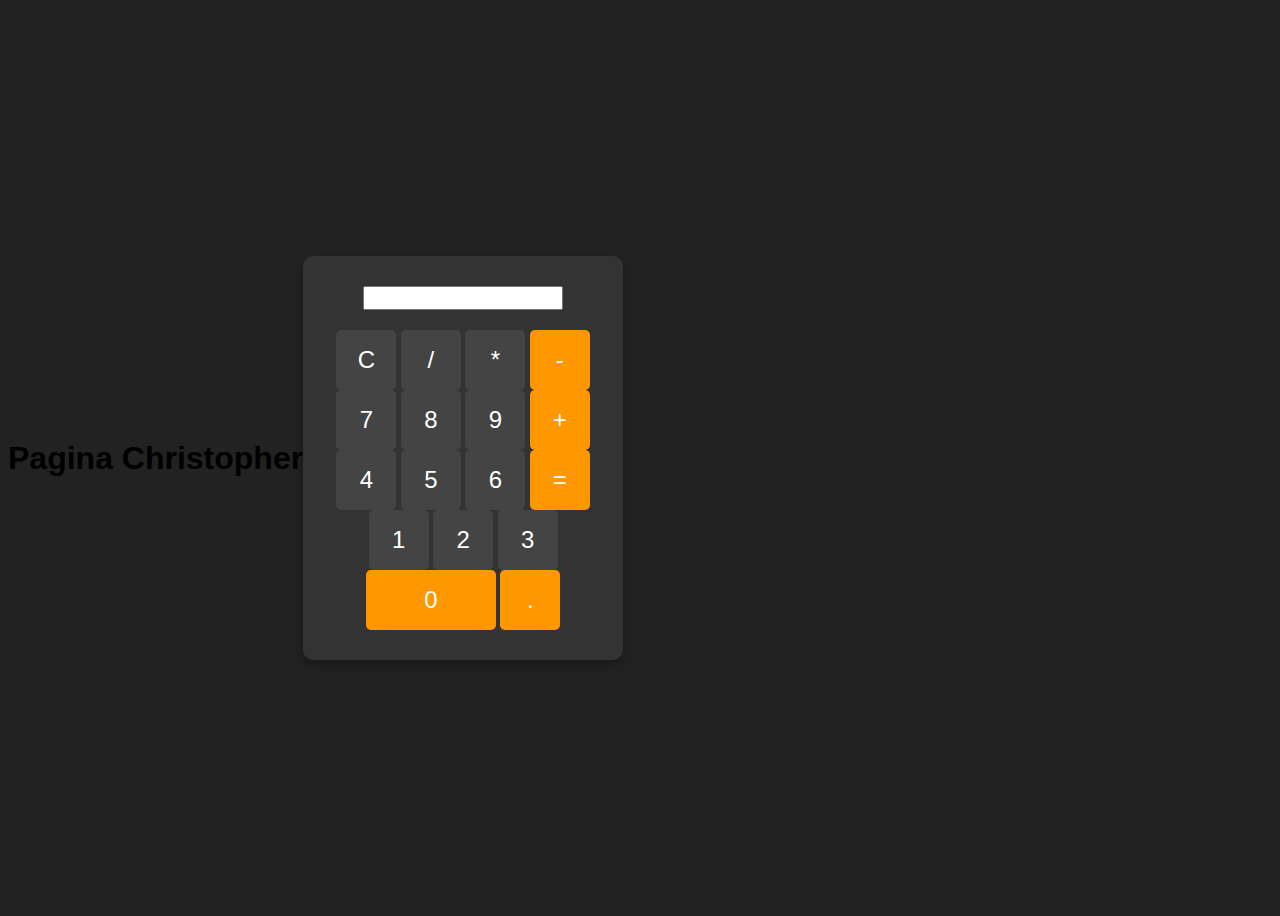
<file: index.html>
<!DOCTYPE html>
<html lang="pt">

</head>
    <link rel="stylesheet" href="style.css">
    <script src="script.js" defer></script>
<meta charset="UTF-8">
<meta name="viewport" content="width=device-width, initial-scale=1.0">
<title>botao</title>

</head>
<body>
    <h1>Pagina Christopher</h1>
    
        <div class="calculadora">
        <input type="text" disable="Escreva">
    <div class="teclado">
        <button onclick="limpar()">C</button>
        <button onclick="adicionarValor('/')">/</button>
        <button onclick="adicionarValor('*')">*</button>
        <button onclick="adicionarValor('-')">-</button>
        <button onclick="adicionarValor('7')">7</button>
        <button onclick="adicionarValor('8')">8</button>
        <button onclick="adicionarValor('9')">9</button>
        <button onclick="adicionarValor('+')">+</button>
        <button onclick="adicionarValor('4')">4</button>
        <button onclick="adicionarValor('5')">5</button>
        <button onclick="adicionarValor('6')">6</button>
        <button onclick="calcular()">=</button>
        <button onclick="adicionarValor('1')">1</button>
        <button onclick="adicionarValor('2')">2</button>
        <button onclick="adicionarValor('3')">3</button>
        <button onclick="adicionarValor('0')"class="zero">0</button>
        <button onclick="adicionarValor('.')">.</button>
      
    </button-conteiner>
</div>
    </div>  
    
</body>
</html>
</file>
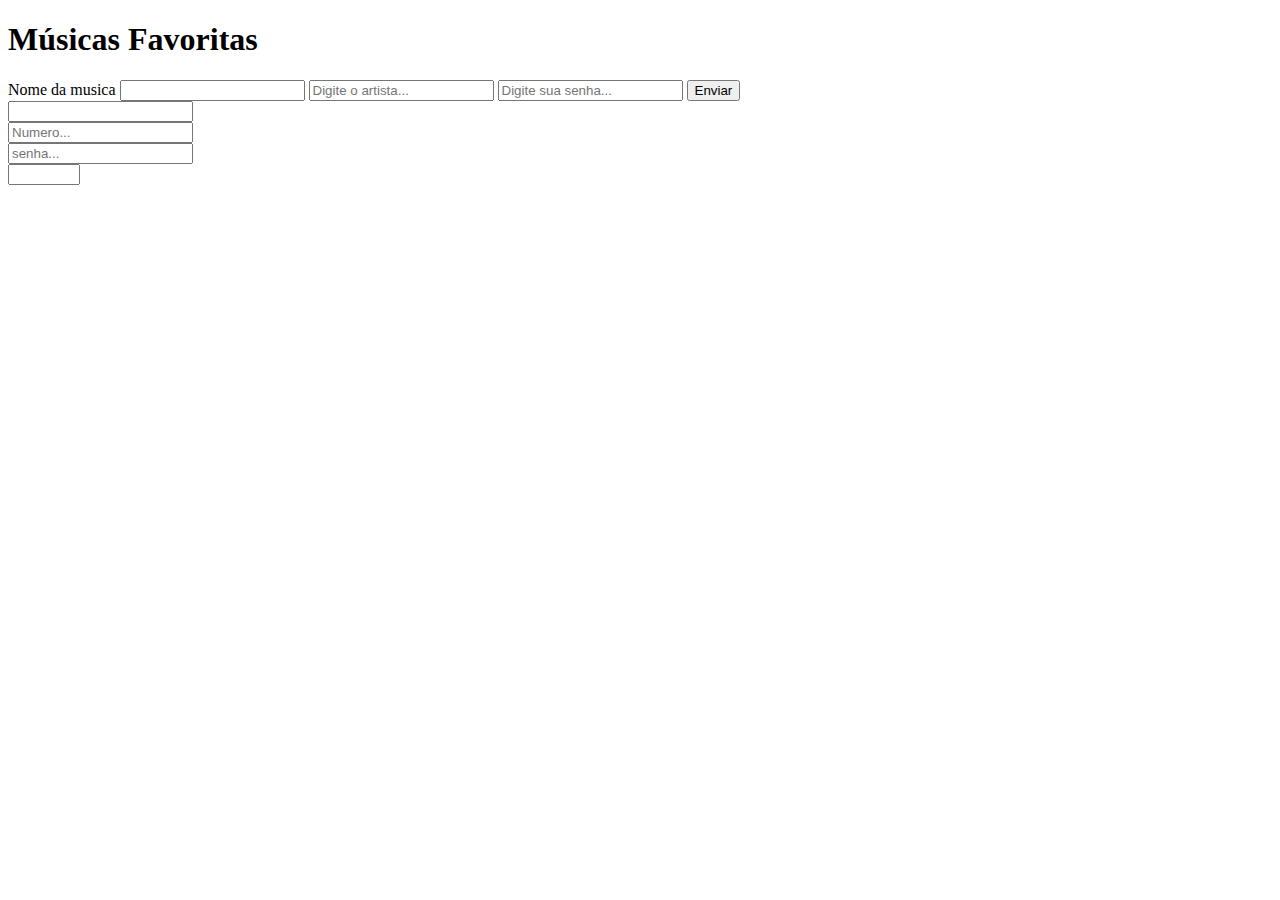
<file: formularios/index.html>
<!DOCTYPE html>
<html lang="pt-BR">
<head>
    <meta charset="UTF-8">
    <meta name="viewport" content="width=device-width, initial-scale=1.0">
    <title>Meu Formulário</title>
<body>
    <h1>Músicas Favoritas</h1>
    <form method="post" action="https://formtester.goodbytes.be/post.php">
         <label for = "NomeMusica">Nome da musica</label>

        <input type='text' id="nomeMusica" name="nomeMusica" placehoder = "Digite a musica...">
        <input type='text' id="nomeArtista" name="nomeArtista" placeholder = "Digite o artista...">
        <input type='password' id = ""name = "Senha" placeholder = "Digite sua senha...">
              <button type="submit">Enviar</button>
        <label for="">
            
            <div>
            <input type="email" placehoder = "Email...">
                </div>
            
            <div>
            <input type="number" placeholder = "Numero...">
                </div>
            
            <div>
            <input type="password" placeholder = "senha...">
                </div>

            <type='tel' id="telefone" name="telefone" placeholder="(62) 99999-9999">
           
                <type="url"/>
                
                <type='hidden'/>

            <input type='number' id="anoLancamento" name="anoLancamento" min= 0 max= 2025>

    </form>
</body>
</html>
</file>
<file: style.css>
body{
    display: flex;
    justfy-content: center;
    align-items: center;
    height: 100vh;
    background-color: #222;
    font-family: Arial, sans-serif;
}

.calculadora {
  background: #333;
  padding: 30px;
  border-radius: 10px;
  box-shadow: 0px 4px 10px rgba(0, 0, 0, 0.3);
  width: 260px;
  text-align: center;
}

#display {
  width: 100%;
  height: 50px;
  font-size: 2em;
  text-align: right;
  padding: 10px;
  border: none;
  outline: none;
  background: #000;
  color: #fff;
  margin-bottom: 10px;
  border-radius: 5px;
}

#teclado {
  display: grid;
  grid-template-columns: repeat(4, 1fr);
  gap: 5px;
}

button {
  width: 60px;
  height: 60px;
  font-size: 1.5em;
  border: none;
  cursor: pointer;
  background: #444;
  color: #fff;
  border-radius: 5px;
  transition: 0.3s;
}
input[type="text"]{
    width: 200px;
    height: 20px;
    font-size: 16px;
    padding: 10px;
    box-sizing: border-box;
    margin-bottom: 20px;
    
}

button:hover {
  background: #555;
}

button:active {
  background: #777;
}

button.zero {
  grid-column: span 2;
  width: 50%;
}

button:nth-child(4n),
button:last-child {
  background: #ff9800;
}

button:nth-child(4n):hover,
button:last-child:hover {
  background: #e68900;
}
</file>
